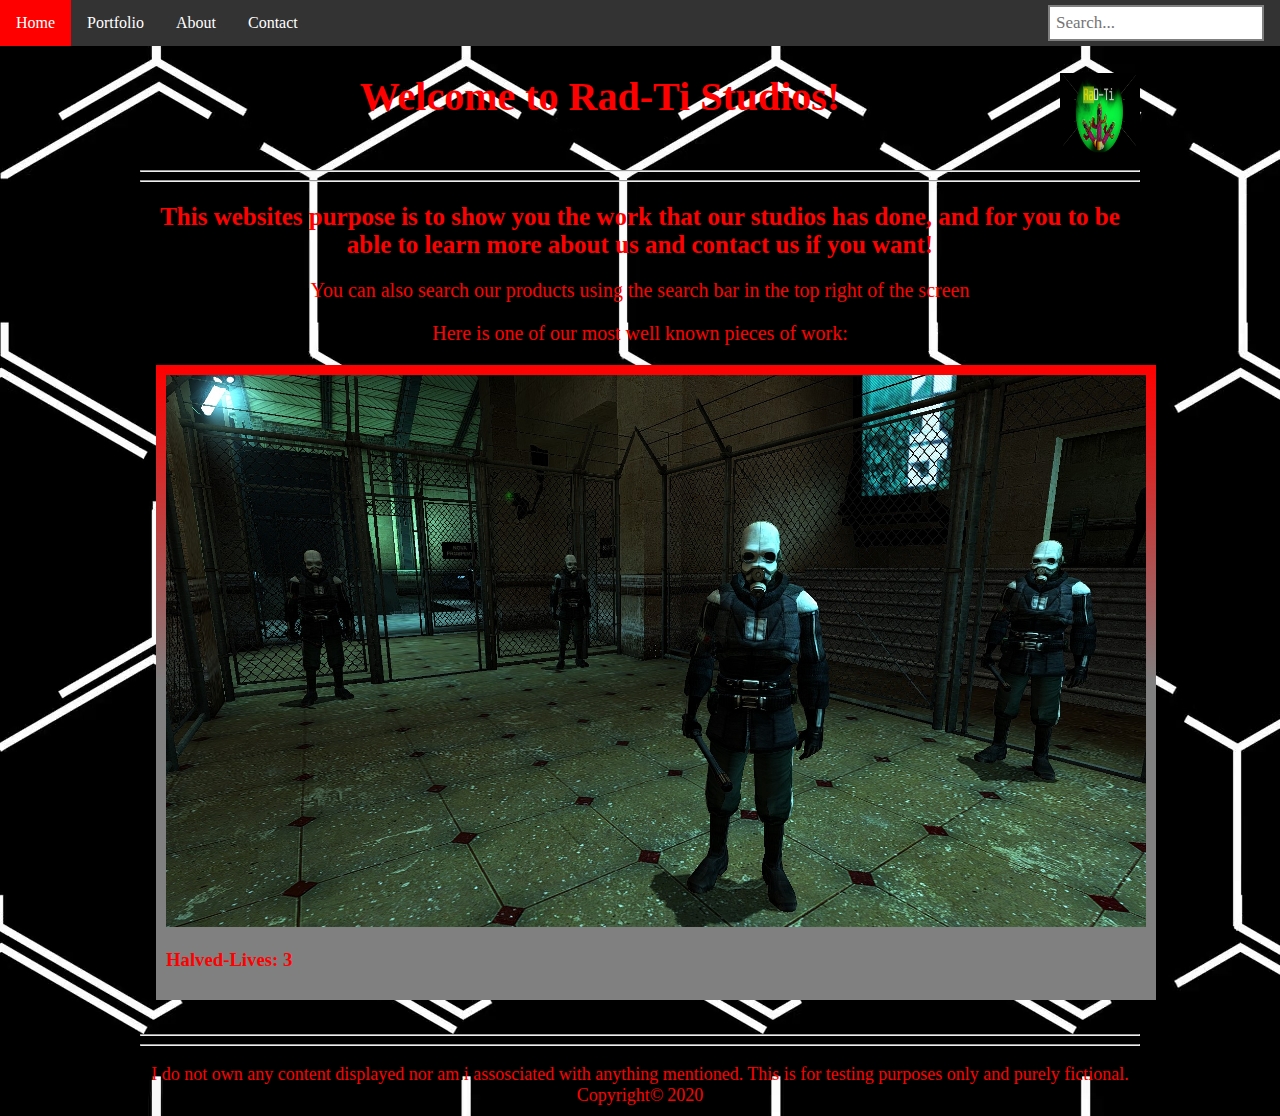
<file: index.html>
<!DOCTYPE html>
<html lang="en">
    <head>
          <!-- META Content is stuff behind the scenes, used to optimise search engine results to best find the website !-->
        <title>Rad-Ti Studios</title>
        <meta charset="UTF-8">
        <meta name="description" content="First year project">
        <meta name="keywords" content="Rad-Ti, Studios, Games, Sligo, Scenes, Graphics, Indie, Developer">
        <meta name="author" content="Mohamad Al-Darraji">
        <link rel="shortcut icon" type="image/x-icon" href="Images/radti.png" />
        <link rel="stylesheet" type="text/css" href="Customise.css" />
    </head>
    
    <body id="body4">
        
        <!-- This is the Navigation Bar that will be at the top of the screen !-->
        <nav>
            <ul>
                <li><a class= "active" href="index.html">Home</a></li>
                <li><a href="portfolio.html">Portfolio</a></li>
                <li><a href="About.html">About</a></li>
                <li><a href="Contact.html">Contact</a></li>
            </ul>
            <input type="text" placeholder="Search..."> <!-- This is the search bar on the top right of the screen, doesnt actually work :( !-->
        </nav>
        
        <main class="main">
            <article>
                <h1><img id="homepage_logo" src="Images/radti.png" alt="Dev Logo" title="Logo" width="80" height="80">Welcome to Rad-Ti Studios!</h1> <!-- Company logo is custom made !-->
                <hr>
                <hr>
                <h2>This websites purpose is to show you the work that our studios has done, and for you to be able to learn more about us and contact us if you want!</h2>
                <p>You can also search our products using the search bar in the top right of the screen</p>
                <p>
                Here is one of our most well known pieces of work:
                </p>
                
                <!-- The images will be pasted onto a linear gradient image made using css, to make the background of the image look different instead of default background/colour !-->
                 <div class="row">
                     <div class="column">
                         <div class="content">
                             <a href="http://hdwpro.com/1080p-photo-5.html" target="_blank">
                             <img src="Images/mainshowoff.png" title="https://media.moddb.com/images/downloads/1/87/86897/Half_Life_2.jpg" alt="Combine" style="width:100%">
                             </a>
                             <h3>Halved-Lives: 3</h3>
                         </div>
                     </div>
                </div>
                <br>
                <hr>
                <hr>
            </article>
            
            <!-- Footer showing copyright !-->
            <footer>
                I do not own any content displayed nor am i assosciated with anything mentioned. This is for testing purposes only and purely fictional. Copyright&copy; 2020 
            </footer>
        </main>  
    </body>
</html>
</file>
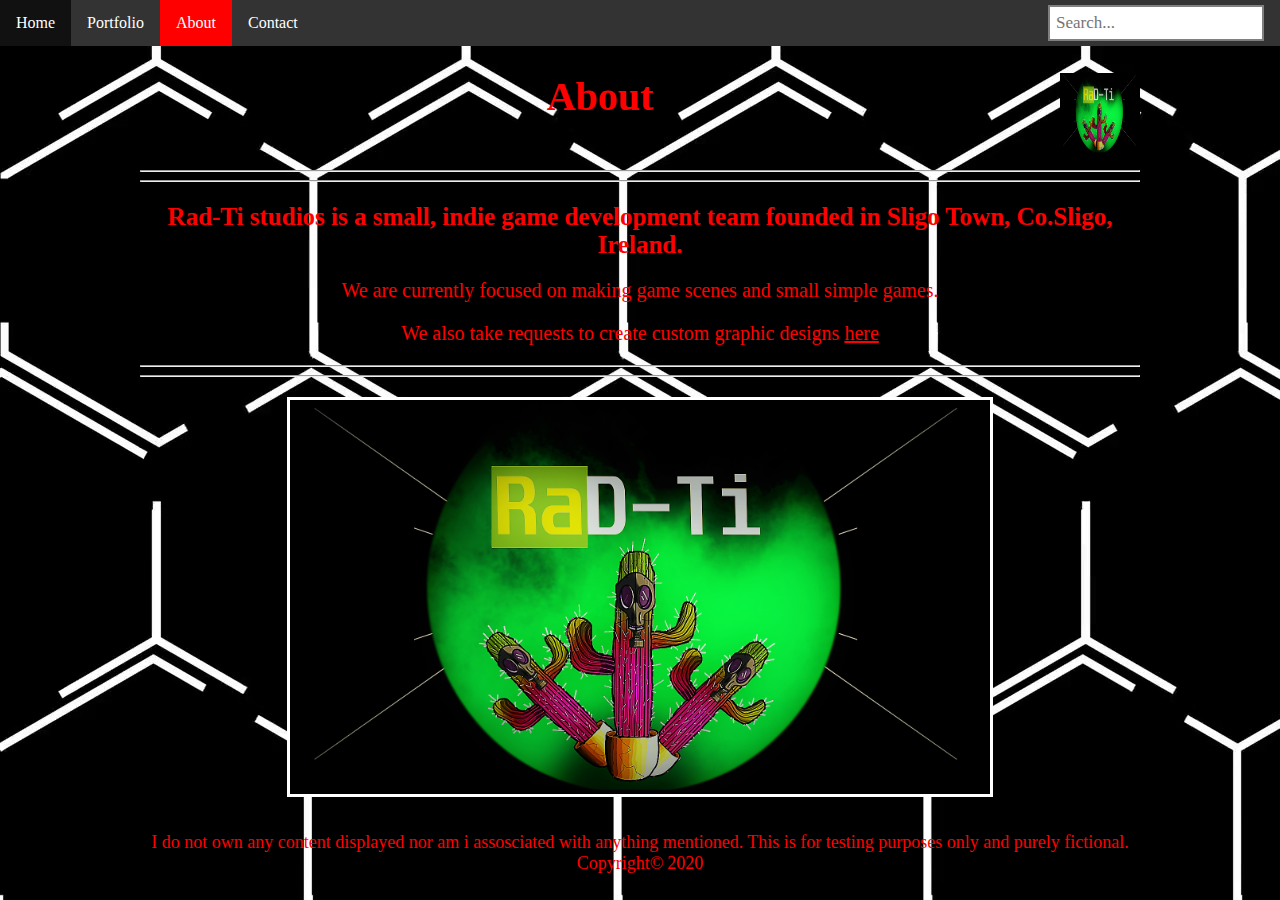
<file: About.html>
<!DOCTYPE html>
<html lang="En">
    <head>
        <!-- META Content is stuff behind the scenes, used to optimise search engine results to best find the website !-->
        <title>Rad-Ti Studios</title>
        <meta charset="UTF-8">
        <meta name="description" content="First year project">
        <meta name="keywords" content="Rad-Ti, Studios, Games, Sligo, Scenes, Graphics, Indie, Developer">
        <meta name="author" content="Mohamad Al-Darraji">
        <link rel="shortcut icon" type="image/x-icon" href="Images/radti.png" />
        <link rel="stylesheet" type="text/css" href="Customise.css" />
    </head>
    <body id="body1">
        <!-- This is the Navigation Bar that will be at the top of the screen !-->
          <nav>
                <ul>
                    <li><a href="index.html">Home</a></li>
                    <li><a href="portfolio.html">Portfolio</a></li>
                    <li><a class= "active" href="About.html">About</a></li>
                    <li><a href="Contact.html">Contact</a></li>
                </ul>
              <input type="text" placeholder="Search..."> <!-- This is the search bar on the top right of the screen, doesnt actually work :( !-->
            </nav>
        <main  class="main">
            <article>
                <h1><img id="homepage_logo" src="Images/radti.png" alt="Dev Logo" title="Logo" width="80" height="80">About</h1> <!-- Company logo is custom made !-->
                <hr>
                <hr>
                <h2>Rad-Ti studios is a small, indie game development team founded in Sligo Town, Co.Sligo, Ireland.</h2>
                <p>
                    We are currently focused on making game scenes and small simple games.
                </p>
                <p>We also take requests to create custom graphic designs <a href="Contact.html">here</a></p>
                <hr>
                <hr>
                <p>
                    <img id="MainLogo" src="Images/radti.png" alt="Our Company Logo" title="Our Company Logo"> <!-- Company logo is custom made !-->
                </p>
            </article>
            
            <!-- Footer showing copyright !-->
            <footer>
                I do not own any content displayed nor am i assosciated with anything mentioned. This is for testing purposes only and purely fictional. Copyright&copy; 2020 
            </footer>
            
  
 
        </main>  
    </body>
</html>
</file>
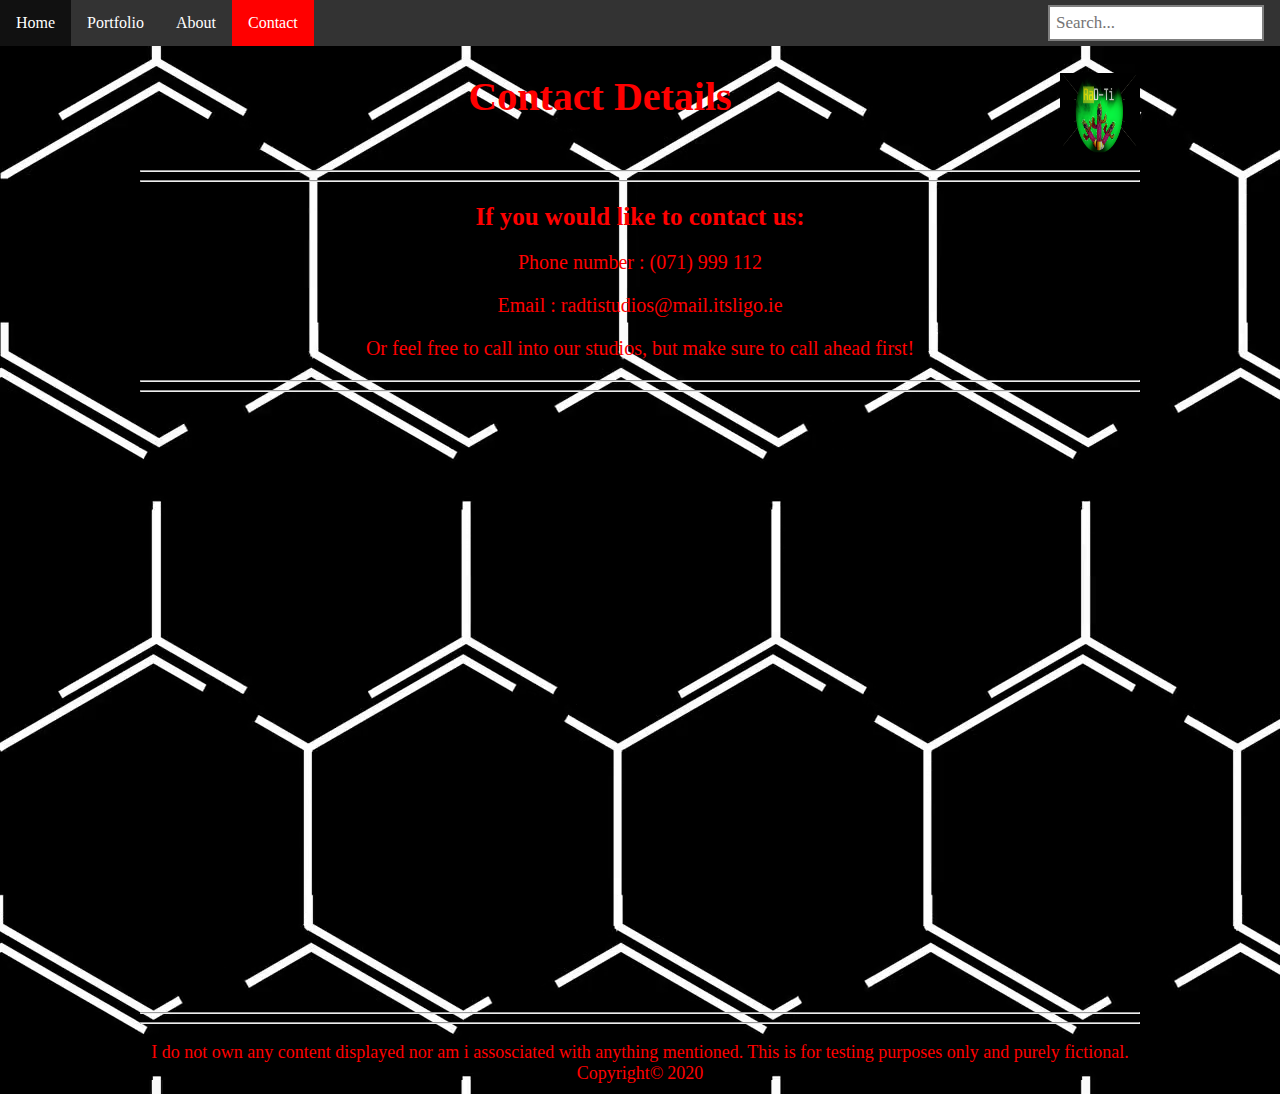
<file: Contact.html>
<!DOCTYPE html>
<html lang="en">
    <head>
          <!-- META Content is stuff behind the scenes, used to optimise search engine results to best find the website !-->
        <title>Rad-Ti Studios</title>
        <meta charset="UTF-8">
        <meta name="description" content="First year project">
        <meta name="keywords" content="Rad-Ti, Studios, Games, Sligo, Scenes, Graphics, Indie, Developer">
        <meta name="author" content="Mohamad Al-Darraji">
        <link rel="shortcut icon" type="image/x-icon" href="Images/radti.png" />
        <link rel="stylesheet" type="text/css" href="Customise.css" />
    </head>
    <body id="body3">
          
        <!-- This is the Navigation Bar that will be at the top of the screen !-->
        <nav>
                <ul>
                    <li><a href="index.html">Home</a></li>
                    <li><a href="portfolio.html">Portfolio</a></li>
                    <li><a href="About.html">About</a></li>
                    <li><a class= "active" href="Contact.html">Contact</a></li>
                </ul>
              <input type="text" placeholder="Search..."> <!-- This is the search bar on the top right of the screen, doesnt actually work :( !-->
            </nav>
        <main  class="main">
            <article> 
                <h1><img id="homepage_logo" src="Images/radti.png" alt="Dev Logo" title="Logo" width="80" height="80">Contact Details</h1> <!-- Company logo is custom made !-->
                <hr>
                <hr>
                <h2>If you would like to contact us:</h2>
                <p>
                    Phone number : (071) 999 112
                </p>
                <p>
                    Email : radtistudios@mail.itsligo.ie
                </p>
                
                <p>
                    Or feel free to call into our studios, but make sure to call ahead first!
                </p>
                <hr>
                <hr>
                <!-- This iFrame is the google maps interactive map on the page !-->
                <iframe src="https://www.google.com/maps/embed?pb=!1m18!1m12!1m3!1d2329.435877928235!2d-8.462278883698449!3d54.27855651217587!2m3!1f0!2f0!3f0!3m2!1i1024!2i768!4f13.1!3m3!1m2!1s0x485ee84ef3fb4b37%3A0xc76b5b21d985fb79!2sInstitute+of+Technology+Sligo!5e0!3m2!1sen!2sie!4v1553780628347" width="600" height="600"  style="border:0" allowfullscreen>
                </iframe>
                <hr>
                <hr>
            </article>
            
            <!-- Footer showing copyright !-->
            <footer>
                I do not own any content displayed nor am i assosciated with anything mentioned. This is for testing purposes only and purely fictional. Copyright&copy; 2020 
            </footer>
            
  
 
        </main>  
    </body>
</html>
</file>
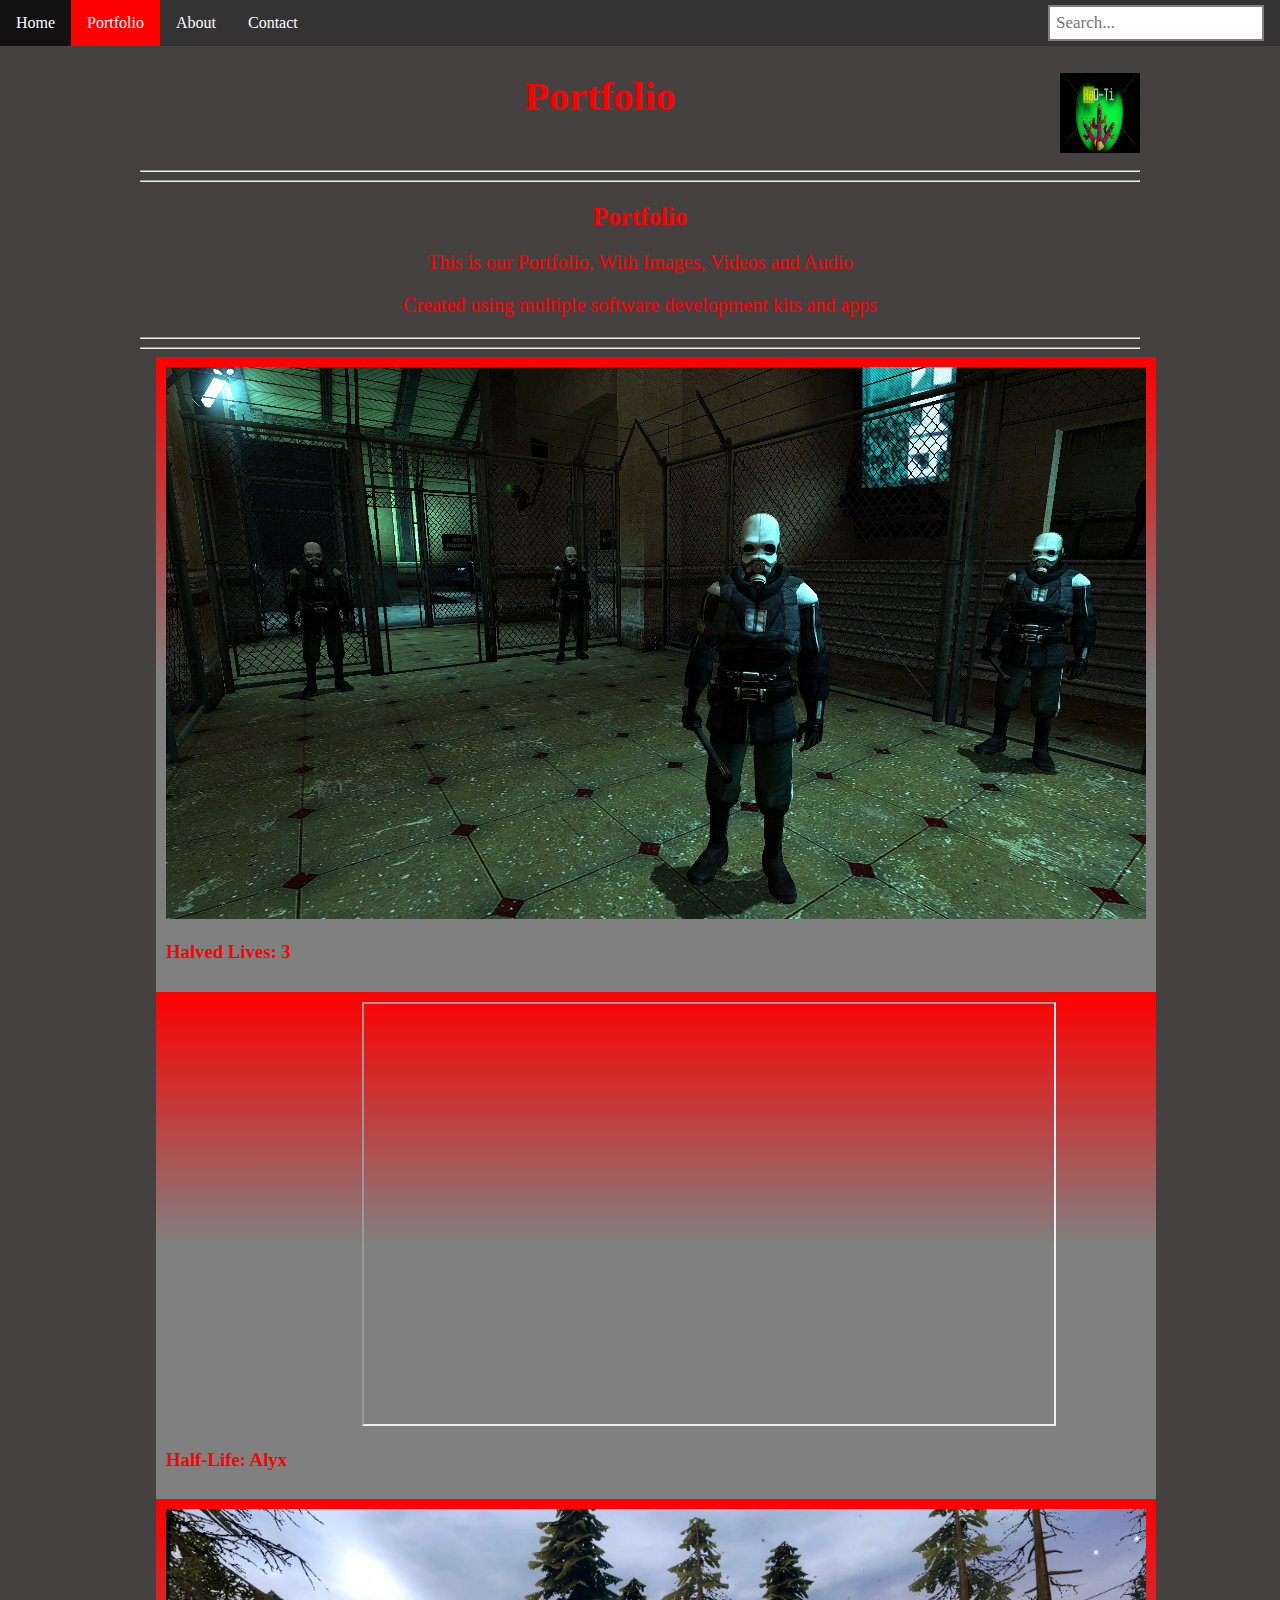
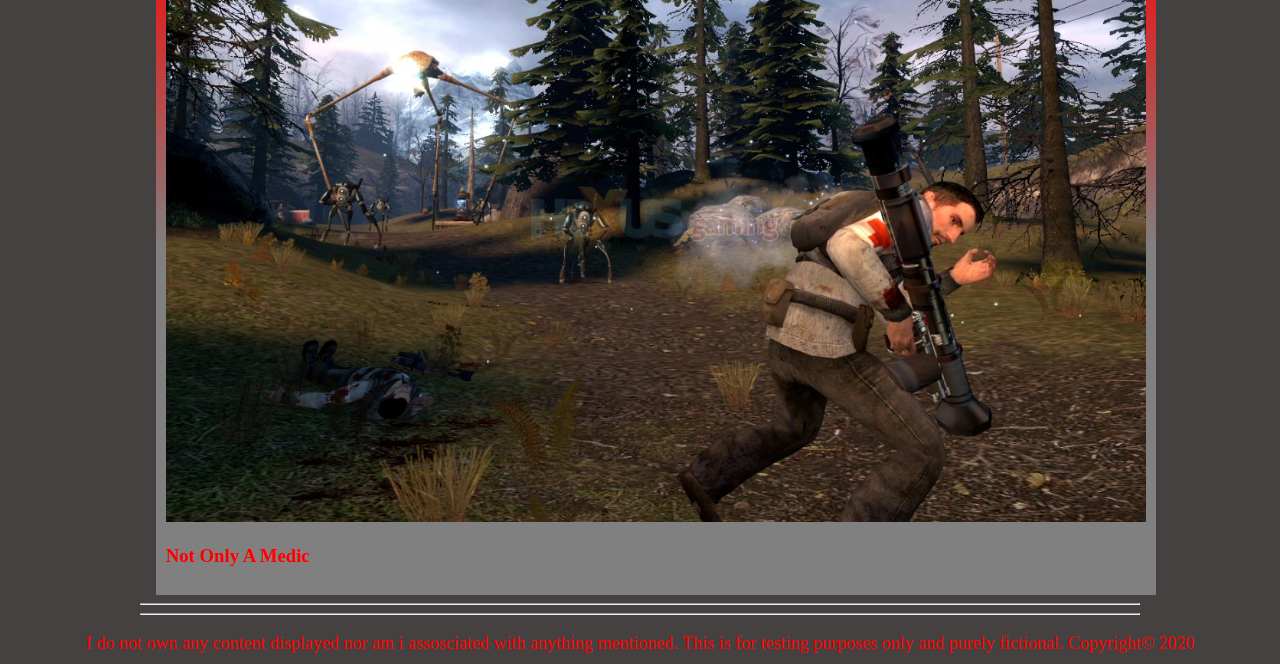
<file: portfolio.html>
<!DOCTYPE html>
<html lang="en">
    <head>
          <!-- META Content is stuff behind the scenes, used to optimise search engine results to best find the website !-->
        <title>Rad-Ti Studios</title>
        <meta charset="UTF-8">
        <meta name="description" content="First year project">
        <meta name="keywords" content="Rad-Ti, Studios, Games, Sligo, Scenes, Graphics, Indie, Developer">
        <meta name="author" content="Mohamad Al-Darraji">
        <link rel="shortcut icon" type="image/x-icon" href="Images/radti.png" />
        <link rel="stylesheet" type="text/css" href="Customise.css" />
    </head>
    <body id="body2">
        
        <!-- This is the Navigation Bar that will be at the top of the screen !-->
        <nav>
                <ul>
                    <li><a href="index.html">Home</a></li>
                    <li><a class= "active" href="portfolio.html">Portfolio</a></li>
                    <li><a href="About.html">About</a></li>
                    <li><a href="Contact.html">Contact</a></li>
                </ul>
            <input type="text" placeholder="Search..."> <!-- This is the search bar on the top right of the screen, doesnt actually work :( !-->
        </nav>
            
            
          <div class="main">
              <article>
                  <h1><img id="homepage_logo" src="Images/radti.png" alt="Dev Logo" title="Logo" width="80" height="80">Portfolio</h1> <!-- Company logo is custom made !-->
                  <hr>
                  <hr>
                  <h2>Portfolio</h2>
                    <p>This is our Portfolio, With Images, Videos and Audio</p>
                    <p></p>
                    <p>Created using multiple software development kits and apps</p>
                  <hr>
                  <hr>
                 <!-- The images will be pasted onto a linear gradient image made using css, to make the background of the image look different instead of default background/colour !-->
                 <div class="row">
                     <div class="column">
                         <div class="content">
                             <a href="https://media.moddb.com/images/downloads/1/87/86897/Half_Life_2.jpg" target="_blank">
                             <img src="Images/mainshowoff.png" title="https://media.moddb.com/images/downloads/1/87/86897/Half_Life_2.jpg" alt="Half-Life" style="width:100%">
                             </a>
                             <h3>Halved Lives: 3</h3>
                         </div>
                     </div>
                     <div class="column">
                         <div class="content">
                             <!-- The youtube video is in the iFrame !-->
                             <iframe height="420" width="690" src="https://www.youtube.com/watch?v=O2W0N3uKXmo"></iframe>
                             
                             <h3>Half-Life: Alyx</h3>
                         </div>
                     </div>
                     <div class="column">
                         <div class="content">
                             <a href="https://img.hexus.net/v2/gaming/gc_2007/ea/hl2e2_large_1.jpg" target="_blank">
                             <img src="Images/medic.png" title="https://img.hexus.net/v2/gaming/gc_2007/ea/hl2e2_large_1.jpg" alt="Combat" style="width:100%">
                             </a>
                             <h3>Not Only A Medic</h3>
                         </div>
                     </div>
                    </div>
                 <hr>
                <hr>
                  
             </article>
        </div>
            
        <!-- Footer showing copyright !-->
        <!-- Footer showing copyright !-->
            <footer>
                I do not own any content displayed nor am i assosciated with anything mentioned. This is for testing purposes only and purely fictional. Copyright&copy; 2020 
            </footer>
  
 
          
    </body>
</html>
</file>
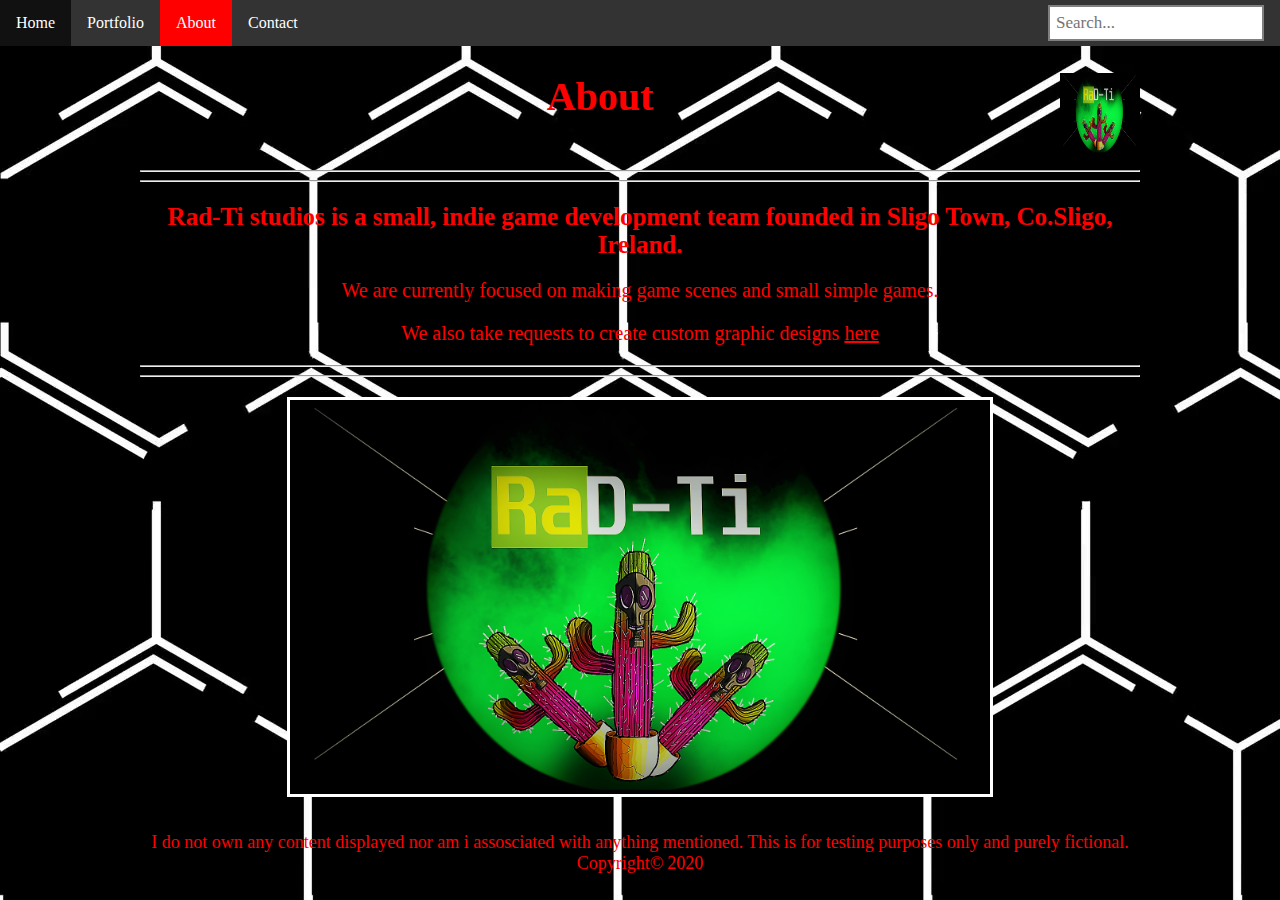
<file: Website/About.html>
<!DOCTYPE html>
<html lang="En">
    <head>
        <!-- META Content is stuff behind the scenes, used to optimise search engine results to best find the website !-->
        <title>Rad-Ti Studios</title>
        <meta charset="UTF-8">
        <meta name="description" content="First year project">
        <meta name="keywords" content="Rad-Ti, Studios, Games, Sligo, Scenes, Graphics, Indie, Developer">
        <meta name="author" content="Mohamad Al-Darraji">
        <link rel="shortcut icon" type="image/x-icon" href="Images/radti.png" />
        <link rel="stylesheet" type="text/css" href="Customise.css" />
    </head>
    <body id="body1">
        <!-- This is the Navigation Bar that will be at the top of the screen !-->
          <nav>
                <ul>
                    <li><a href="HomePage.html">Home</a></li>
                    <li><a href="portfolio.html">Portfolio</a></li>
                    <li><a class= "active" href="About.html">About</a></li>
                    <li><a href="Contact.html">Contact</a></li>
                </ul>
              <input type="text" placeholder="Search..."> <!-- This is the search bar on the top right of the screen, doesnt actually work :( !-->
            </nav>
        <main  class="main">
            <article>
                <h1><img id="homepage_logo" src="Images/radti.png" alt="Dev Logo" title="Logo" width="80" height="80">About</h1> <!-- Company logo is custom made !-->
                <hr>
                <hr>
                <h2>Rad-Ti studios is a small, indie game development team founded in Sligo Town, Co.Sligo, Ireland.</h2>
                <p>
                    We are currently focused on making game scenes and small simple games.
                </p>
                <p>We also take requests to create custom graphic designs <a href="Contact.html">here</a></p>
                <hr>
                <hr>
                <p>
                    <a href="https://media3.giphy.com/media/93qiQL1fcnV0Q/giphy.gif" target="_blank">
                    <img id="MainLogo" src="Images/radti.png" alt="Our Company Logo" title="Our Company Logo"> <!-- Company logo is custom made !-->
                    </a>
                </p>
            </article>
            
            <!-- Footer showing copyright !-->
            <footer>
                I do not own any content displayed nor am i assosciated with anything mentioned. This is for testing purposes only and purely fictional. Copyright&copy; 2020 
            </footer>
            
  
 
        </main>  
    </body>
</html>
</file>
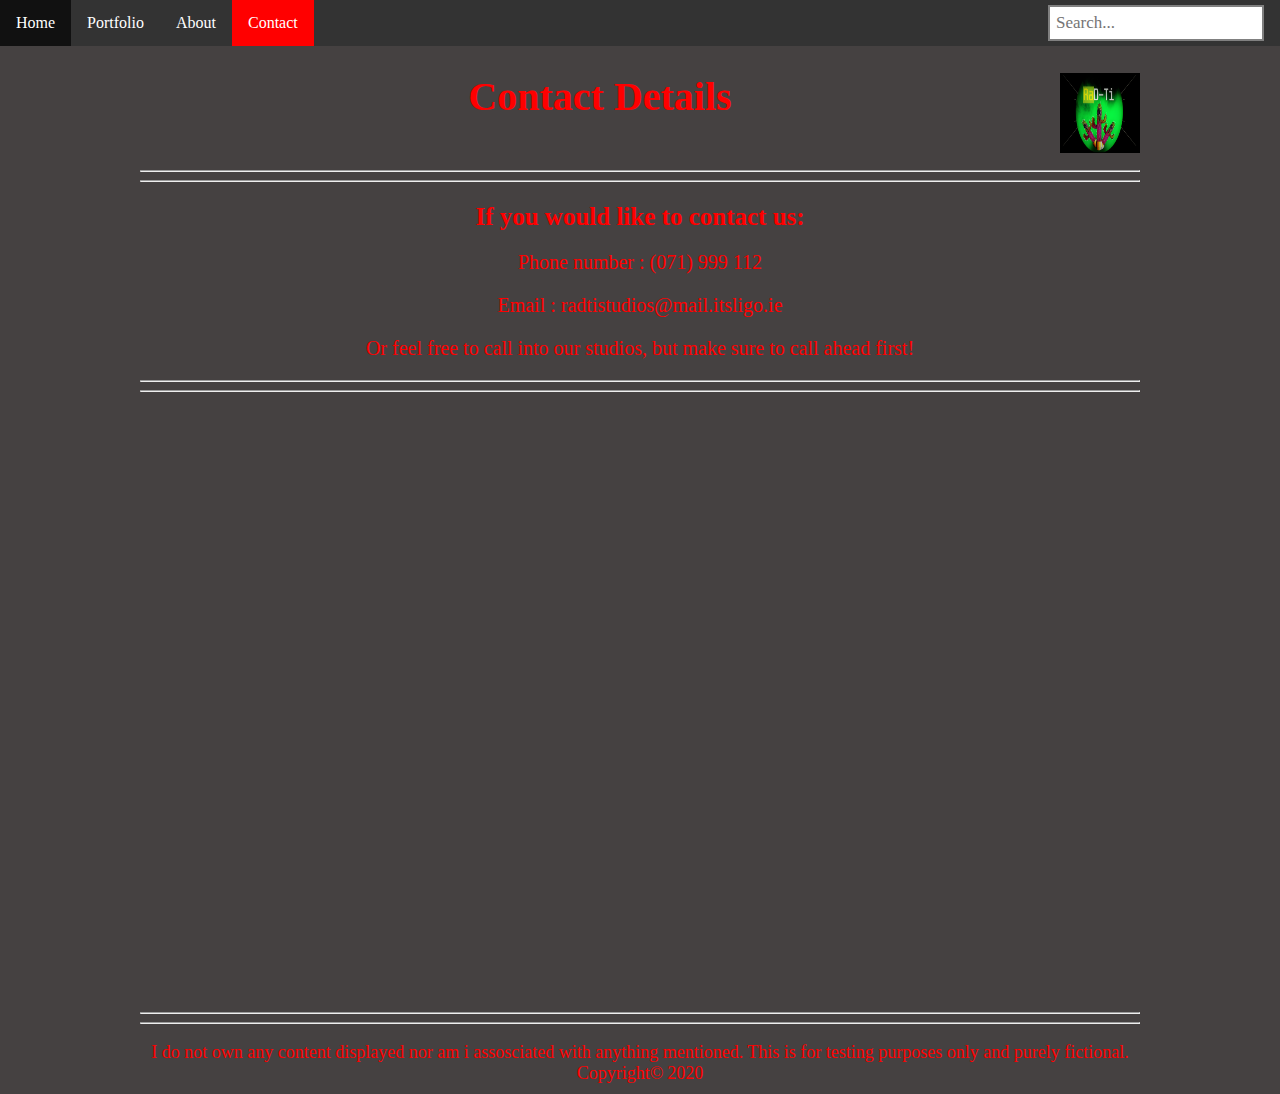
<file: Website/Contact.html>
<!DOCTYPE html>
<html lang="en">
    <head>
          <!-- META Content is stuff behind the scenes, used to optimise search engine results to best find the website !-->
        <title>Rad-Ti Studios</title>
        <meta charset="UTF-8">
        <meta name="description" content="First year project">
        <meta name="keywords" content="Rad-Ti, Studios, Games, Sligo, Scenes, Graphics, Indie, Developer">
        <meta name="author" content="Mohamad Al-Darraji">
        <link rel="shortcut icon" type="image/x-icon" href="Images/radti.png" />
        <link rel="stylesheet" type="text/css" href="Customise.css" />
    </head>
    <body id="body3">
          
        <!-- This is the Navigation Bar that will be at the top of the screen !-->
        <nav>
                <ul>
                    <li><a href="HomePage.html">Home</a></li>
                    <li><a href="portfolio.html">Portfolio</a></li>
                    <li><a href="About.html">About</a></li>
                    <li><a class= "active" href="Contact.html">Contact</a></li>
                </ul>
              <input type="text" placeholder="Search..."> <!-- This is the search bar on the top right of the screen, doesnt actually work :( !-->
            </nav>
        <main  class="main">
            <article> 
                <h1><img id="homepage_logo" src="Images/radti.png" alt="Dev Logo" title="Logo" width="80" height="80">Contact Details</h1> <!-- Company logo is custom made !-->
                <hr>
                <hr>
                <h2>If you would like to contact us:</h2>
                <p>
                    Phone number : (071) 999 112
                </p>
                <p>
                    Email : radtistudios@mail.itsligo.ie
                </p>
                
                <p>
                    Or feel free to call into our studios, but make sure to call ahead first!
                </p>
                <hr>
                <hr>
                <!-- This iFrame is the google maps interactive map on the page !-->
                <iframe src="https://www.google.com/maps/embed?pb=!1m18!1m12!1m3!1d2329.435877928235!2d-8.462278883698449!3d54.27855651217587!2m3!1f0!2f0!3f0!3m2!1i1024!2i768!4f13.1!3m3!1m2!1s0x485ee84ef3fb4b37%3A0xc76b5b21d985fb79!2sInstitute+of+Technology+Sligo!5e0!3m2!1sen!2sie!4v1553780628347" width="600" height="600"  style="border:0" allowfullscreen>
                </iframe>
                <hr>
                <hr>
            </article>
            
            <!-- Footer showing copyright !-->
            <footer>
                I do not own any content displayed nor am i assosciated with anything mentioned. This is for testing purposes only and purely fictional. Copyright&copy; 2020 
            </footer>
            
  
 
        </main>  
    </body>
</html>
</file>
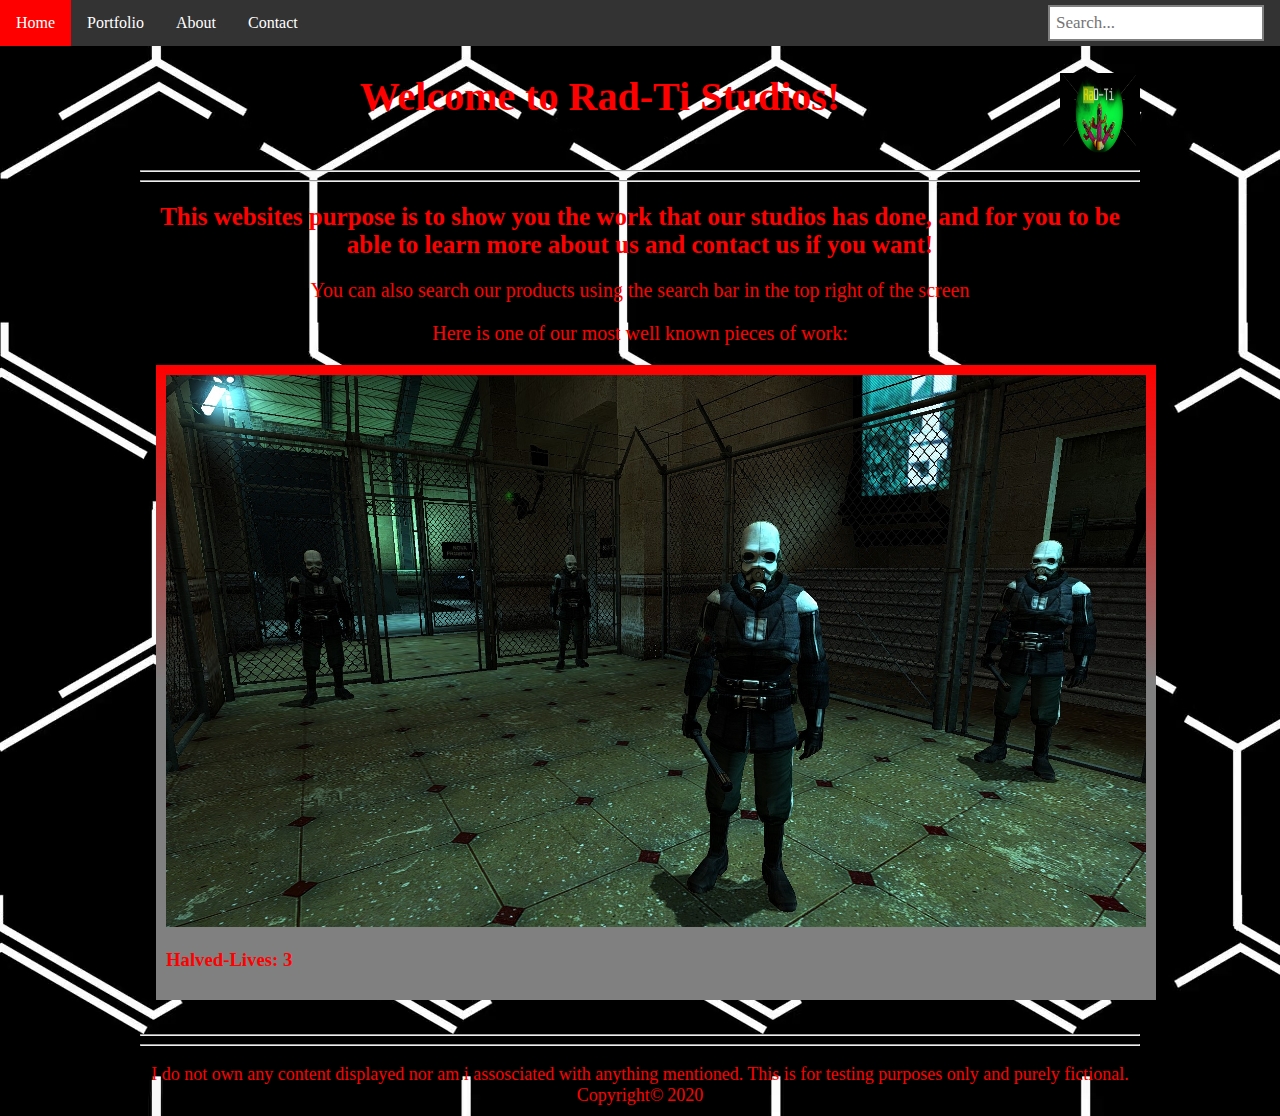
<file: Website/HomePage.html>
<!DOCTYPE html>
<html lang="en">
    <head>
          <!-- META Content is stuff behind the scenes, used to optimise search engine results to best find the website !-->
        <title>Rad-Ti Studios</title>
        <meta charset="UTF-8">
        <meta name="description" content="First year project">
        <meta name="keywords" content="Rad-Ti, Studios, Games, Sligo, Scenes, Graphics, Indie, Developer">
        <meta name="author" content="Mohamad Al-Darraji">
        <link rel="shortcut icon" type="image/x-icon" href="Images/radti.png" />
        <link rel="stylesheet" type="text/css" href="Customise.css" />
    </head>
    
    <body id="body4">
        
        <!-- This is the Navigation Bar that will be at the top of the screen !-->
        <nav>
            <ul>
                <li><a class= "active" href="HomePage.html">Home</a></li>
                <li><a href="portfolio.html">Portfolio</a></li>
                <li><a href="About.html">About</a></li>
                <li><a href="Contact.html">Contact</a></li>
            </ul>
            <input type="text" placeholder="Search..."> <!-- This is the search bar on the top right of the screen, doesnt actually work :( !-->
        </nav>
        
        <main class="main">
            <article>
                <h1><img id="homepage_logo" src="Images/radti.png" alt="Dev Logo" title="Logo" width="80" height="80">Welcome to Rad-Ti Studios!</h1> <!-- Company logo is custom made !-->
                <hr>
                <hr>
                <h2>This websites purpose is to show you the work that our studios has done, and for you to be able to learn more about us and contact us if you want!</h2>
                <p>You can also search our products using the search bar in the top right of the screen</p>
                <p>
                Here is one of our most well known pieces of work:
                </p>
                
                <!-- The images will be pasted onto a linear gradient image made using css, to make the background of the image look different instead of default background/colour !-->
                 <div class="row">
                     <div class="column">
                         <div class="content">
                             <a href="http://hdwpro.com/1080p-photo-5.html" target="_blank">
                             <img src="Images/mainshowoff.png" title="https://media.moddb.com/images/downloads/1/87/86897/Half_Life_2.jpg" alt="Combine" style="width:100%">
                             </a>
                             <h3>Halved-Lives: 3</h3>
                         </div>
                     </div>
                </div>
                <br>
                <hr>
                <hr>
            </article>
            
            <!-- Footer showing copyright !-->
            <footer>
                I do not own any content displayed nor am i assosciated with anything mentioned. This is for testing purposes only and purely fictional. Copyright&copy; 2020 
            </footer>
        </main>  
    </body>
</html>
</file>
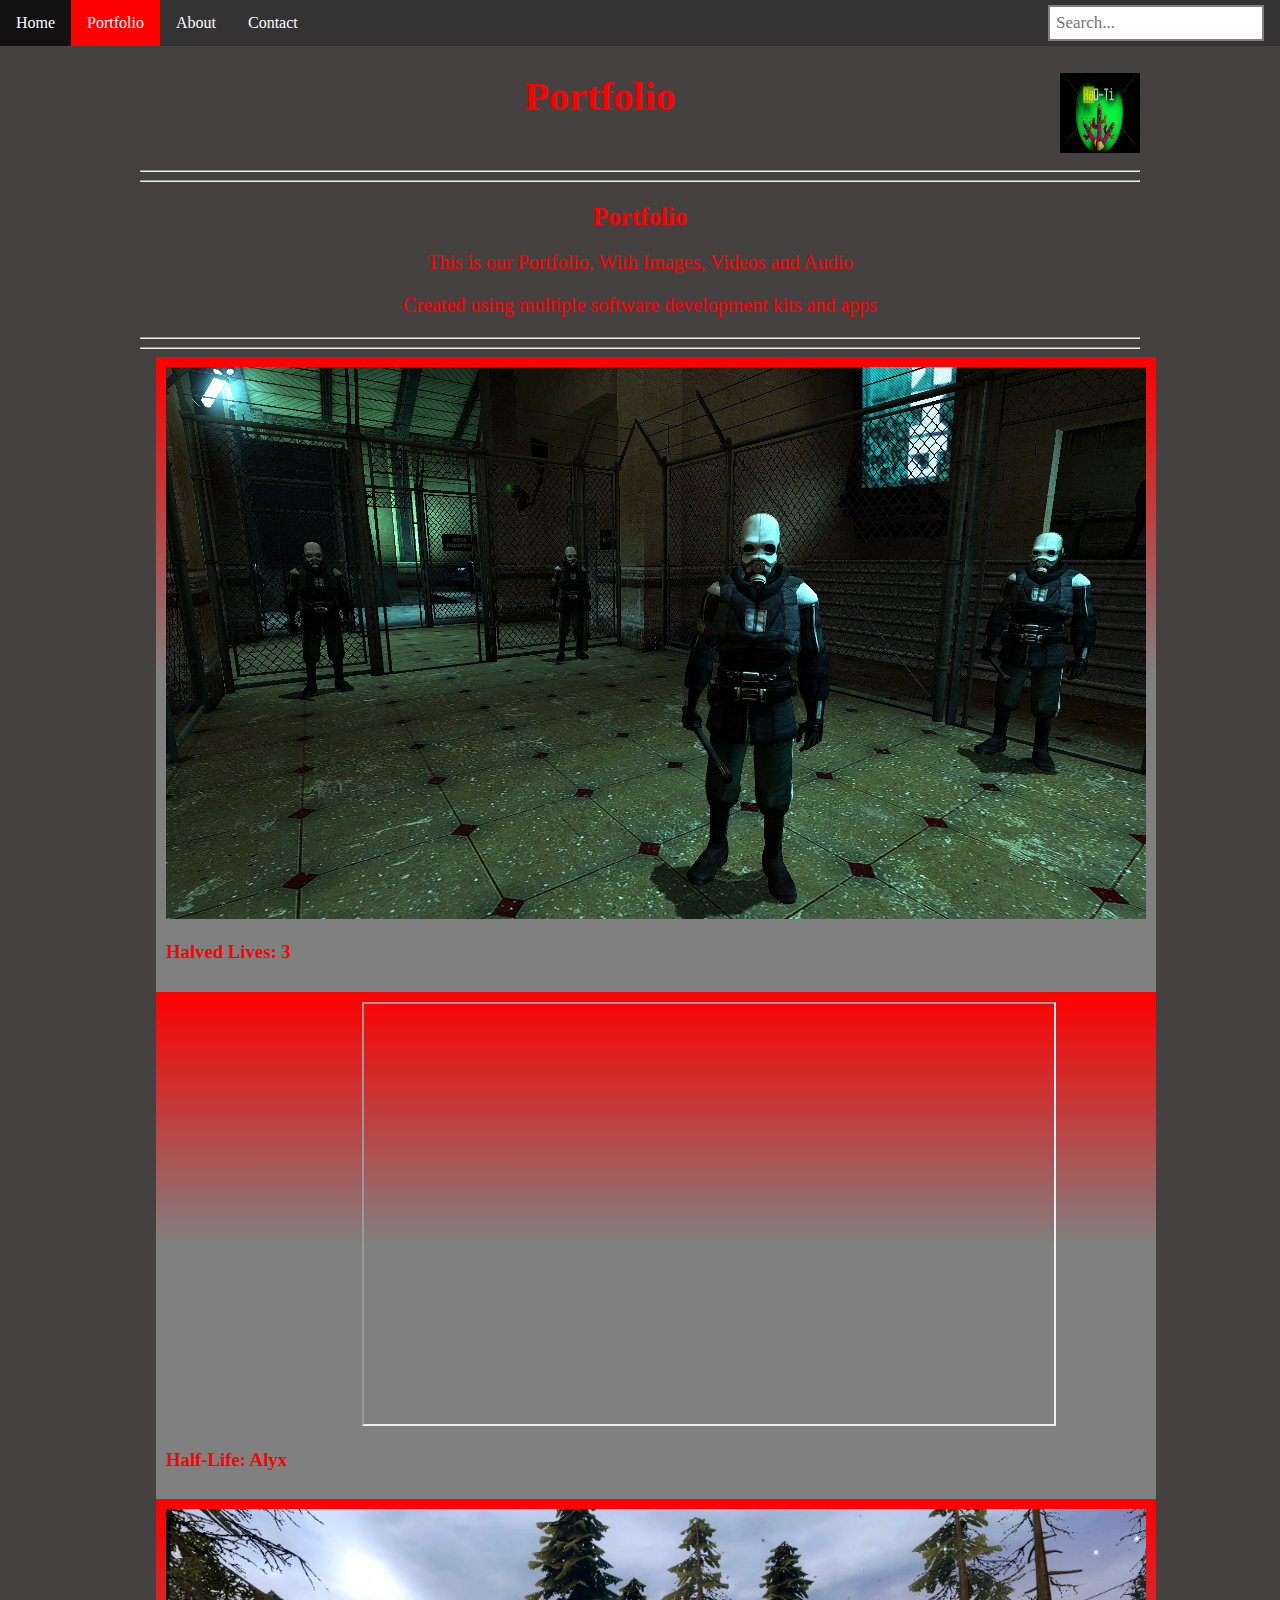
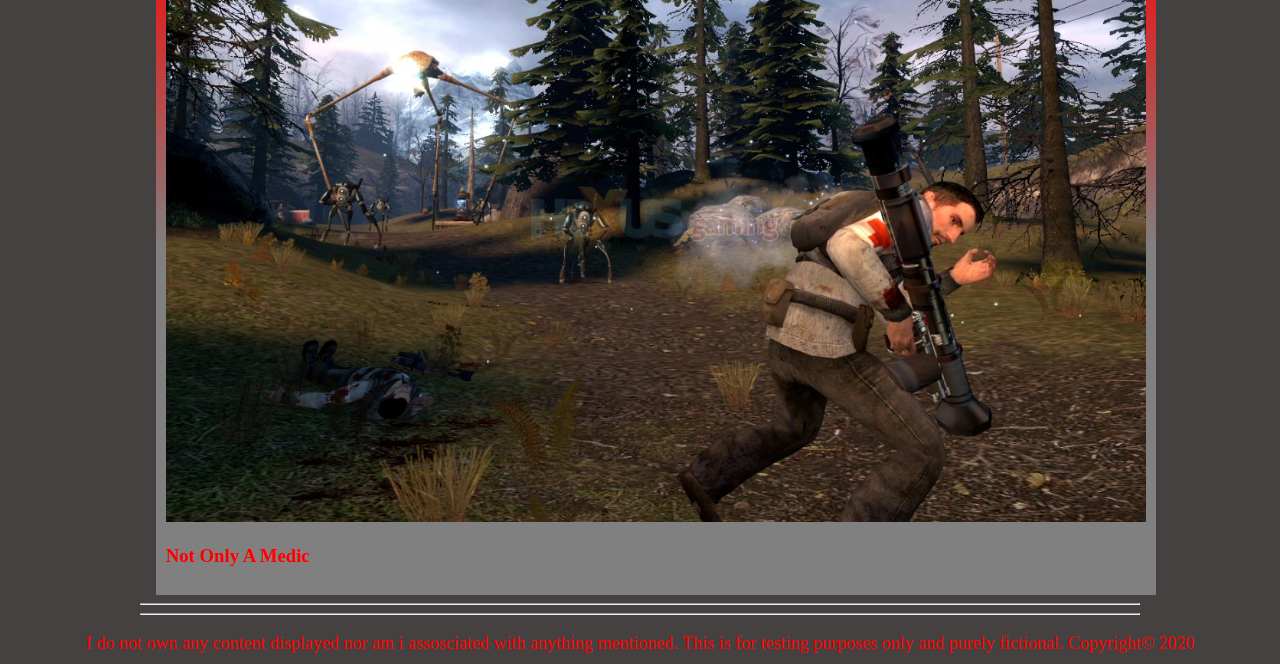
<file: Website/portfolio.html>
<!DOCTYPE html>
<html lang="en">
    <head>
          <!-- META Content is stuff behind the scenes, used to optimise search engine results to best find the website !-->
        <title>Rad-Ti Studios</title>
        <meta charset="UTF-8">
        <meta name="description" content="First year project">
        <meta name="keywords" content="Rad-Ti, Studios, Games, Sligo, Scenes, Graphics, Indie, Developer">
        <meta name="author" content="Mohamad Al-Darraji">
        <link rel="shortcut icon" type="image/x-icon" href="Images/radti.png" />
        <link rel="stylesheet" type="text/css" href="Customise.css" />
    </head>
    <body id="body2">
        
        <!-- This is the Navigation Bar that will be at the top of the screen !-->
        <nav>
                <ul>
                    <li><a href="HomePage.html">Home</a></li>
                    <li><a class= "active" href="portfolio.html">Portfolio</a></li>
                    <li><a href="About.html">About</a></li>
                    <li><a href="Contact.html">Contact</a></li>
                </ul>
            <input type="text" placeholder="Search..."> <!-- This is the search bar on the top right of the screen, doesnt actually work :( !-->
        </nav>
            
            
          <div class="main">
              <article>
                  <h1><img id="homepage_logo" src="Images/radti.png" alt="Dev Logo" title="Logo" width="80" height="80">Portfolio</h1> <!-- Company logo is custom made !-->
                  <hr>
                  <hr>
                  <h2>Portfolio</h2>
                    <p>This is our Portfolio, With Images, Videos and Audio</p>
                    <p></p>
                    <p>Created using multiple software development kits and apps</p>
                  <hr>
                  <hr>
                 <!-- The images will be pasted onto a linear gradient image made using css, to make the background of the image look different instead of default background/colour !-->
                 <div class="row">
                     <div class="column">
                         <div class="content">
                             <a href="https://media.moddb.com/images/downloads/1/87/86897/Half_Life_2.jpg" target="_blank">
                             <img src="Images/mainshowoff.png" title="https://media.moddb.com/images/downloads/1/87/86897/Half_Life_2.jpg" alt="Half-Life" style="width:100%">
                             </a>
                             <h3>Halved Lives: 3</h3>
                         </div>
                     </div>
                     <div class="column">
                         <div class="content">
                             <a href="https://www.youtube.com/watch?v=O2W0N3uKXmo" target="_blank"> <!-- The youtube video is in the iFrame !-->
                             <iframe height="420" width="690" src="https://www.youtube.com/watch?v=O2W0N3uKXmo">Test</iframe>
                             </a>
                             <h3>Half-Life: Alyx</h3>
                         </div>
                     </div>
                     <div class="column">
                         <div class="content">
                             <a href="https://img.hexus.net/v2/gaming/gc_2007/ea/hl2e2_large_1.jpg" target="_blank">
                             <img src="Images/medic.png" title="https://img.hexus.net/v2/gaming/gc_2007/ea/hl2e2_large_1.jpg" alt="Combat" style="width:100%">
                             </a>
                             <h3>Not Only A Medic</h3>
                         </div>
                     </div>
                    </div>
                 <hr>
                <hr>
                  
             </article>
        </div>
            
        <!-- Footer showing copyright !-->
        <!-- Footer showing copyright !-->
            <footer>
                I do not own any content displayed nor am i assosciated with anything mentioned. This is for testing purposes only and purely fictional. Copyright&copy; 2020 
            </footer>
  
 
          
    </body>
</html>
</file>
<file: Customise.css>
/*Author: Mohamad Al-Darraji
Year 1 Games Development
Rad-Ti Studious CSS Code
*/

/* Main code section
*/

.main 
{
  max-width: 1000px;
  margin: auto;
}
#MainLogo
{
    width: 70%;
    height: 70%;
    border: 3px solid white;
    
}
#homepage_logo
{
    float:right;
}

#HomePageimg
{
    width: 80%;
    height: 80%;
    border: 3px solid white;
}
#body1
{
    background-image: url("Images/hexagon.jpg");
    /*
    Link for Image:
    https://external-content.duckduckgo.com/iu/?u=https%3A%2F%2Fd2v9y0dukr6mq2.cloudfront.net%2Fvideo%2Fthumbnail%2FmCz7hqj%2Fvideoblocks-animated-technological-sci-fi-hexagon-background-loop-black_relubun5g_thumbnail-full01.png&f=1&nofb=1
    */
    margin: 0;
    padding: 0;
    font-family: serif;
    
}
#body2
{
    background-color:#454141;
    margin: 0;
    padding: 0;
    font-family: serif;
}
#body3
{
    background-image: url(Images/hexagon.jpg);
    margin: 0;
    padding: 0;
    font-family: serif;
}
#body4
{
    background-image: url(Images/hexagon.jpg);
    /*
    Link for image:
    https://external-content.duckduckgo.com/iu/?u=https%3A%2F%2Fd2v9y0dukr6mq2.cloudfront.net%2Fvideo%2Fthumbnail%2FmCz7hqj%2Fvideoblocks-animated-technological-sci-fi-hexagon-background-loop-black_relubun5g_thumbnail-full01.png&f=1&nofb=1
    */
    margin: 0;
    padding: 0;
    font-family: serif;
}

footer
{
  padding: 10px;
  text-align: center;
  color: #ff0000;
  margin: 0;
  font-size: 18px;
}

hr
{
    background-color: white;
}

h1
{   
    color: #ff0000;
    font-family: serif;
    float: none;   
    width:100%;
    min-width: 500px;
    text-align: center;
    font-size: 40px;
    margin-bottom: 5%
}

h2
{
    font-family: serif;
    text-align: center;
    font-size: 25px;
    color: #ff0000;
    float: none;
    width: 100%         
}

h3
{
    color: #ff0000;
    font-family: serif;
}


p
{
    color: #ff0000;
    text-align: center;
    font-family: serif;
    font-size: 20px;
    width: 100%;    
}

a
{
    color: #ff0000;
}




/* Nav bar Code and CSS Code for the nav bar changing states from hover to not hover and clicked. Red when it is active page, Grey when cursor is on it and black when not hovering over it
*/


nav
{
    width: 100%;
    background-color: #333;
    display: block;
    height: 46px;
    

}

ul 
{
  list-style-type: none;
  overflow: hidden;
  background-color: #333;
  float: left;
  margin: 0;
  padding: 0;
  min-width: 500px;
    
}

li 
{
  float: left;
}

li a 
{
 
  display: block;
  color: white;
  text-align: center;
  padding: 14px 16px;
  text-decoration: none;
  font-family: serif; 
}

li a:hover:not(.active) 
{
  background-color: #111;  
}


.active 
{
  background-color: #ff0000;
}


/* "Search" Bar */
input[type=text] 
{
  float: right;
  font-family: serif;
  padding: 6px;
  border: 2px solid grey;
  margin-top: 5px;
  margin-right: 16px;
  font-size: 17px;
  max-width: 200px;
  min-width: 200px;
}






.row 
{
  margin: 8px 16px;
}


.row,
.row > .column 
{
  width: 100%;
  background-color: #333;
  background-image: linear-gradient(#ff0000, gray, gray);
}


.column 
{
  float: left;
  width: 25%;
}


.row:after 
{
  content: "";
  display: table;
  clear: both;
}
.content {
  padding: 10px;
}




/*
Below is code for the maps and videos
*/


iframe
{
    margin-left: 20%;
}
</file>
<file: Website/Customise.css>
/*Author: Mohamad Al-Darraji
Year 1 Games Development
Rad-Ti Studious CSS Code
*/

/* Main code section
*/

.main 
{
  max-width: 1000px;
  margin: auto;
}
#MainLogo
{
    width: 70%;
    height: 70%;
    border: 3px solid white;
}
#homepage_logo
{
    float:right;
}

#HomePageimg
{
    width: 80%;
    height: 80%;
    border: 3px solid white;
}
#body1
{
    background-image: url("Images/hexagon.jpg");
    /*
    Link for Image:
    https://external-content.duckduckgo.com/iu/?u=https%3A%2F%2Fd2v9y0dukr6mq2.cloudfront.net%2Fvideo%2Fthumbnail%2FmCz7hqj%2Fvideoblocks-animated-technological-sci-fi-hexagon-background-loop-black_relubun5g_thumbnail-full01.png&f=1&nofb=1
    */
    margin: 0;
    padding: 0;
    font-family: serif;
    
}
#body2
{
    background-color:#454141;
    margin: 0;
    padding: 0;
    font-family: serif;
}
#body3
{
    background-color:#454141;
    margin: 0;
    padding: 0;
    font-family: serif;
}
#body4
{
    background-image: url(Images/hexagon.jpg);
    /*
    Link for image:
    https://external-content.duckduckgo.com/iu/?u=https%3A%2F%2Fd2v9y0dukr6mq2.cloudfront.net%2Fvideo%2Fthumbnail%2FmCz7hqj%2Fvideoblocks-animated-technological-sci-fi-hexagon-background-loop-black_relubun5g_thumbnail-full01.png&f=1&nofb=1
    */
    margin: 0;
    padding: 0;
    font-family: serif;
}

footer
{
  padding: 10px;
  text-align: center;
  color: #ff0000;
  margin: 0;
  font-size: 18px;
}

hr
{
    background-color: white;
}

h1
{   
    color: #ff0000;
    font-family: serif;
    float: none;   
    width:100%;
    min-width: 500px;
    text-align: center;
    font-size: 40px;
    margin-bottom: 5%
}

h2
{
    font-family: serif;
    text-align: center;
    font-size: 25px;
    color: #ff0000;
    float: none;
    width: 100%         
}

h3
{
    color: #ff0000;
    font-family: serif;
}


p
{
    color: #ff0000;
    text-align: center;
    font-family: serif;
    font-size: 20px;
    width: 100%;    
}

a
{
    color: #ff0000;
}




/* Nav bar Code and CSS Code for the nav bar changing states from hover to not hover and clicked. Red when it is active page, Grey when cursor is on it and black when not hovering over it
*/


nav
{
    width: 100%;
    background-color: #333;
    display: block;
    height: 46px;
    

}

ul 
{
  list-style-type: none;
  overflow: hidden;
  background-color: #333;
  float: left;
  margin: 0;
  padding: 0;
  min-width: 500px;
    
}

li 
{
  float: left;
}

li a 
{
 
  display: block;
  color: white;
  text-align: center;
  padding: 14px 16px;
  text-decoration: none;
  font-family: serif; 
}

li a:hover:not(.active) 
{
  background-color: #111;  
}


.active 
{
  background-color: #ff0000;
}


/* "Search" Bar */
input[type=text] 
{
  float: right;
  font-family: serif;
  padding: 6px;
  border: 2px solid grey;
  margin-top: 5px;
  margin-right: 16px;
  font-size: 17px;
  max-width: 200px;
  min-width: 200px;
}






.row 
{
  margin: 8px 16px;
}


.row,
.row > .column 
{
  width: 100%;
  background-color: #333;
  background-image: linear-gradient(#ff0000, gray, gray);
}


.column 
{
  float: left;
  width: 25%;
}


.row:after 
{
  content: "";
  display: table;
  clear: both;
}
.content {
  padding: 10px;
}




/*
Below is code for the maps and videos
*/


iframe
{
    margin-left: 20%;
}
</file>
